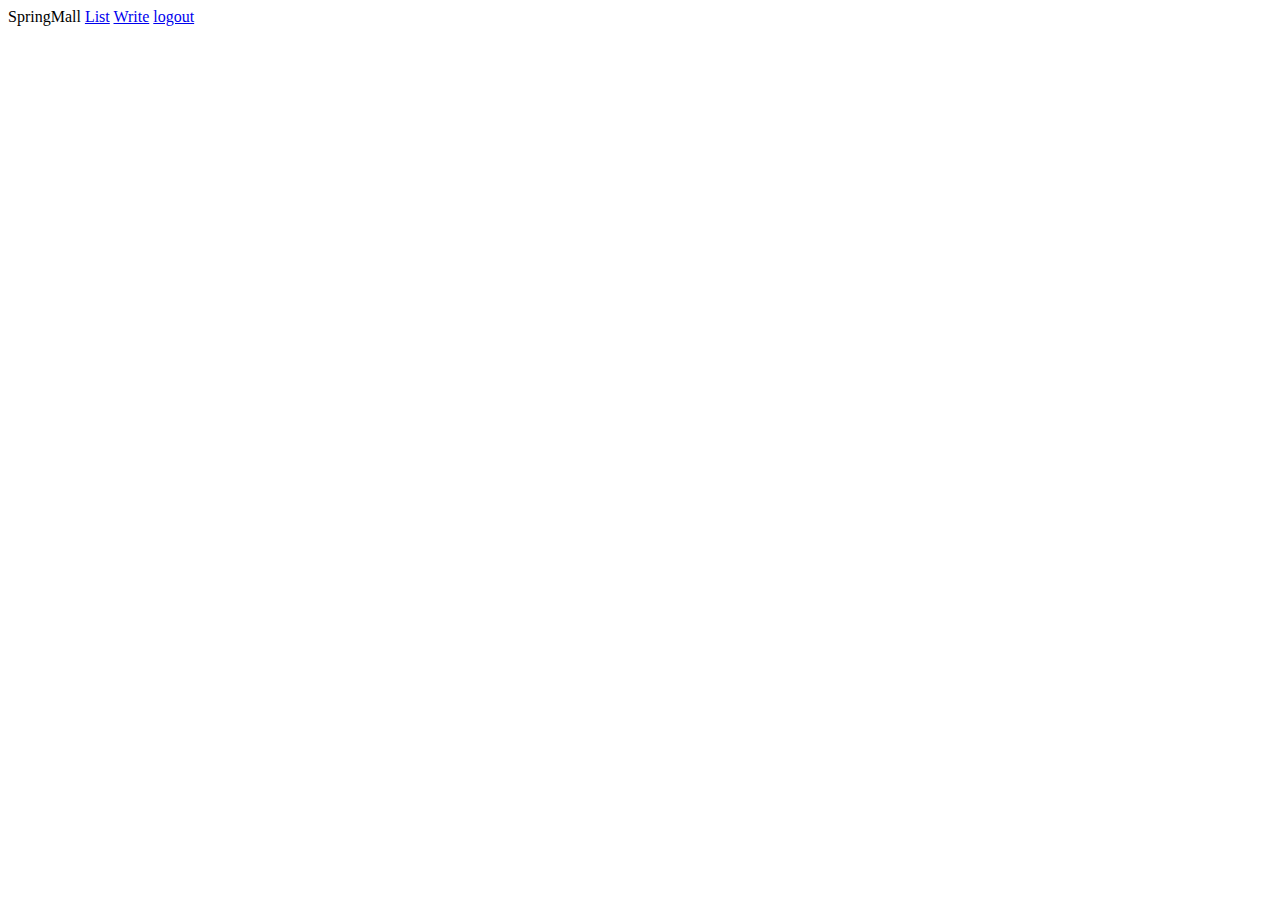
<file: src/main/resources/templates/nav.html>
<!DOCTYPE html>
<html lang="en">
<head>
    <meta charset="UTF-8">
    <title>Title</title>
</head>
<body>

<div class="nav" th:fragment="navbar">
  <a class="logo">SpringMall</a>
  <a href="/list">List</a>
  <a href="/write">Write</a>
  <span sec:authorize="isAuthenticated()">
    <a href="/logout">logout</a>
    <span sec:authentication="principal.username"></span>
  </span>
</div>

</body>
</html>
</file>
